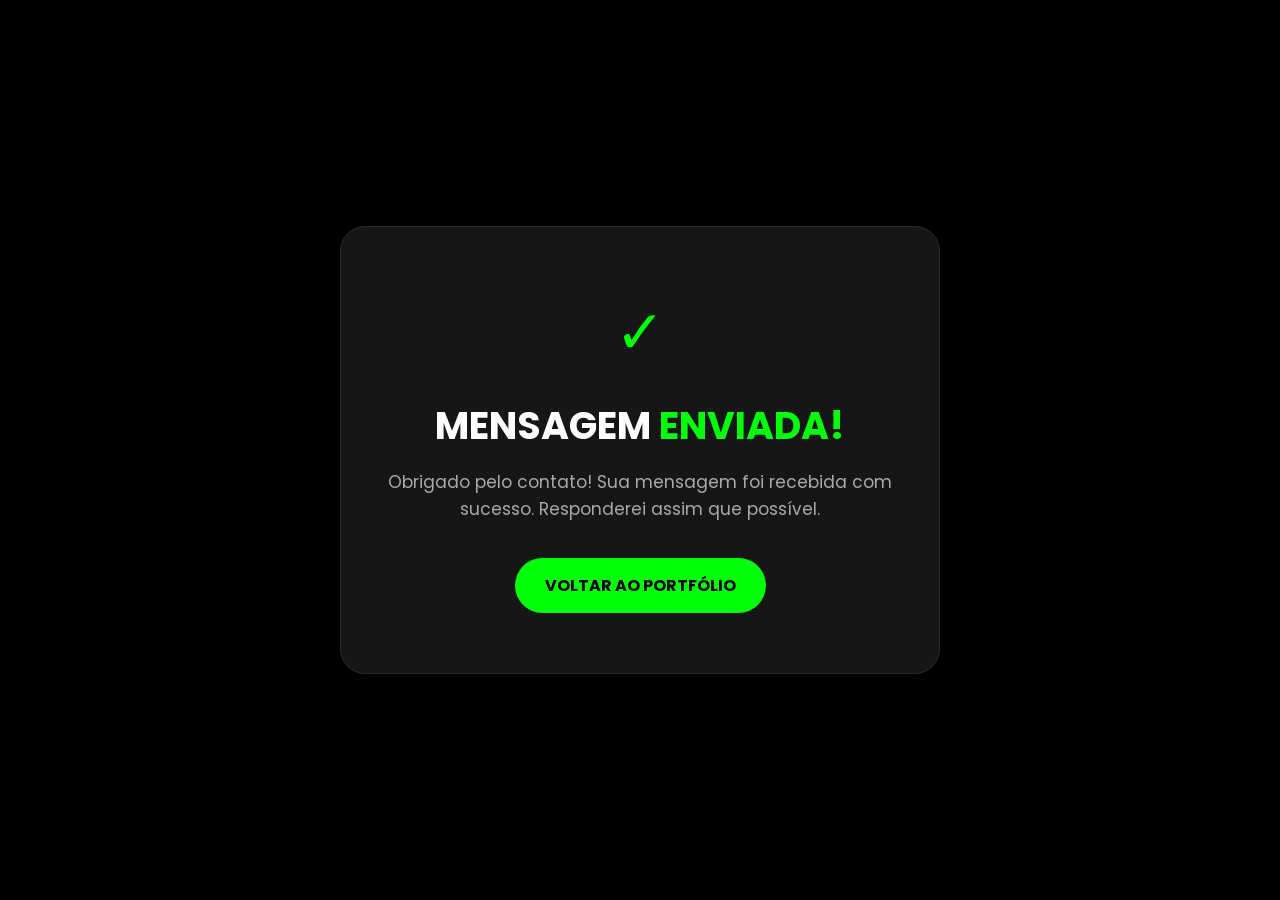
<file: obrigado.html>
<!DOCTYPE html>
<html lang="pt-BR">
<head>
    <meta charset="UTF-8">
    <meta name="viewport" content="width=device-width, initial-scale=1.0">
    <title>Mensagem enviada | Thiago Pina</title>
     <link rel="preconnect" href="https://fonts.googleapis.com">
    <link rel="preconnect" href="https://fonts.gstatic.com" crossorigin>
    <link rel="stylesheet" href="css/styles.css">
    <link href="https://fonts.googleapis.com/css2?family=Poppins:wght@400;500;600;700&display=swap" rel="stylesheet">
</head>
<body class="pagina-confirmacao">
    <main class="confirmacao">
        <div class="icone">✓</div>
        <h1>MENSAGEM <span>ENVIADA!</span></h1>
        <p>
            Obrigado pelo contato! Sua mensagem foi recebida com sucesso.
            Responderei assim que possível.
        </p>
        <a href="/" class="btn-voltar">
            VOLTAR AO PORTFÓLIO
        </a>
    </main>
</body>
</html>
</file>
<file: css/styles.css>
@import url('https://fonts.googleapis.com/css2?family=Poppins:ital,wght@0,100;0,200;0,300;0,400;0,500;0,600;0,700;0,800;0,900;1,100;1,200;1,300;1,400;1,500;1,600;1,700;1,800;1,900&display=swap');

/* Geral */
* {
    margin: 0;
    padding: 0;
    box-sizing: border-box;
    font-family: "Poppins", sans-serif;
}

body {
    background-color: #000;
    height: 100vh;
}

.interface {
    max-width: 1280px;
    margin: 0 auto;
}

.flex {
    display: flex;
}

.btn-contato button {
    padding: 10px 40px;
    font-size: 18px;
    font-weight: 600;
    background-color: #00ff08;
    border: 0;
    border-radius: 30px;
    cursor: pointer;
    transition: .2s;
}

button:hover,
form .btn-enviar input:hover {
    box-shadow: 0px 0px 8px #00ff08;
    transform: scale(1.05);
}

h2.titulo {
    color: #fff;
    font-size: 38px;
    text-align: center;
}

h2.titulo span {
    color: #00ff08;
}

.btn-social button {
    width: 60px;
    height: 60px;
    border-radius: 50%;
    border: none;
    background-color: #00ff08;
    font-size: 22px;
    cursor: pointer;
    margin: 0 5px;
    transition: .2s;
}

/* Header */

header {
    padding: 40px 4%;
}

header .interface {
    display: flex;
    align-items: center;
    justify-content: space-between;
}

header a {
    color: #5c5c5c;
    text-decoration: none;
    display: inline-block;
    transition: .2s;
}

header nav.menu-desktop a:hover {
    color: #fff;
    transform: scale(1.05);
}

header img {
    height: 90px;

}

header nav ul {
    list-style-type: none;
}

header nav.menu-desktop ul li {
    display: inline-block;
    padding: 0 40px;
}

/* Menu mobile */
.btn-abrir-menu i {
    color: #00ff08;
    font-size: 40px;
    display: none;
}

.menu-mobile {
    background-color: #000;
    height: 100vh;
    position: fixed;
    top: 0;
    right: 0;
    z-index: 10;
    width: 0%;
    overflow: hidden;
    transition: .8s;
}

.menu-mobile.abrir {
    width: 68%;
}

.menu-mobile.abrir~.overlay-menu {
    display: block;
}

.menu-mobile nav ul {
    text-align: right;
}

.menu-mobile nav ul li a {
    color: #fff;
    font-size: 20px;
    font-weight: 300;
    padding: 20px 8%;
    display: block;
}

.menu-mobile nav ul li a:hover {
    background-color: #00ff08;
    color: #000;
}

.menu-mobile .btn-fechar {
    padding: 20px 5%;
}

.menu-mobile .btn-fechar i {
    color: #00ff08;
    font-size: 30px;
}

.overlay-menu {
    background-color: #000000df;
    width: 100%;
    height: 100%;
    position: fixed;
    top: 0;
    left: 0;
    z-index: 5;
    display: none;
}

/* Topo Site */

section.topo-site {
    padding: 40px 4%;
}

.logo img {
    width: 240px;
    height: auto;
    display: block;
}

.topo-site .flex {
    align-items: center;
    justify-content: center;
    gap: 90px;
}

.topo-site .txt-topo-site h1 {
    color: #fff;
    font-size: 42px;
    line-height: 40px;
}

.topo-site .txt-topo-site h1 span {
    color: #00ff08;
}

.topo-site .txt-topo-site p {
    color: #fff;
    margin: 40px 0;
}

.topo-site .img-topo-site img {
    height: 400px;
    position: relative;
    animation: flutuar 2s ease-in-out infinite alternate;
}

@keyframes flutuar {
    0% {
        top: 0;
    }

    100% {
        top: 30px;
    }
}

/* Especialidades */
section.especialidades {
    padding: 40px 4%;
}

section.especialidades .flex {
    gap: 60px;
}

.especialidades .especialidades-box {
    color: #fff;
    padding: 40px;
    border-radius: 20px;
    margin-top: 45px;
    transition: 1.2s;
    text-align: center;
}

.especialidades .especialidades-box:hover {
    transform: scale(1.05);
    box-shadow: 0 0 20px #ffffff78;
}

.especialidades .especialidades-box i {
    font-size: 70px;
    color: #00ff08;
}

.especialidades .especialidades-box h3 {
    font-size: 28px;
    margin: 15px 0;
}

.carousel-dots {
    display: none;
}

/* Sobre mim */

section.sobre {
    padding: 80px 4%;
}

section.sobre .flex {
    align-items: center;
    gap: 60px;
}

.sobre .img-sobre {
    display: none;
}

.sobre .img-sobre img:hover {
    filter: blur(1px);
    transition: .5s ease-in;
}


.sobre .txt-sobre {
    color: #fff;
}

.sobre .txt-sobre h2 {
    font-size: 40px;
    line-height: 40px;
    margin-bottom: 30px;
}

.sobre .txt-sobre h2 span {
    color: #00ff08;
}

.sobre .txt-sobre p {
    text-align: left;
    line-height: 1.6;
    margin-bottom: 18px;
}


/* Portfolio */
section.portfolio {
    padding: 80px 4%;
    box-shadow: 0 0 40px 10px #ffffff1d;
}

section.portfolio .flex {
    justify-content: center;
    align-items: center;
    gap: 60px;
    flex-wrap: wrap;
    margin-top: 60px;
}

.projeto-link {
    text-decoration: none;
    color: inherit;
}


.img-port {
    width: 360px;
    height: 460px;
    background-size: cover;
    background-position: 100% 0%;
    transition: .5s;
    cursor: pointer;
    border-radius: 40px;
    position: relative;
    overflow: hidden;
}

.img-port:hover {
    background-position: 100% 100%;
    transform: scale(1.03);
    box-shadow: 0 0 25px rgba(0, 255, 8, 0.25);
}

.overlay {
    position: absolute;
    top: 0;
    left: 0;
    width: 100%;
    height: 100%;
    background-color: #000000b8;
    border-radius: 40px;

    display: flex;
    flex-direction: column;
    align-items: center;
    justify-content: center;

    text-align: center;
    font-size: 24px;
    font-weight: 600;
    color: #fff;
    opacity: 0;
    transition: .5s;
}

.overlay span {
    color: #00ff08;
}

.overlay:hover {
    opacity: 1;
}

/* Formulário */

section.formulario {
    padding: 80px 4%;
}

form {
    max-width: 500px;
    margin: 0 auto;
    display: flex;
    justify-content: center;
    flex-direction: column;
    gap: 10px;
    margin-top: 40px;
}

form input,
form textarea {
    width: 100%;
    background-color: #161616;
    border: 1px solid #2b2b2b;
    outline: none;
    padding: 20px 15px;
    border-radius: 15px;
    color: #fff;
    font-size: 18px;
    transition: .3s;
}

form textarea {
    resize: none;
    height: 200px;
}

form input::placeholder,
form textarea::placeholder {
    color: #888;
}

form .btn-enviar {
    margin-top: 20px;
    text-align: center;
}

form .btn-enviar input {
    width: 120px;
    background-color: #00ff08;
    color: #000;
    font-weight: 700;
    cursor: pointer;
    transition: .2s;

}

/* Footer */
footer {
    padding: 40px 4%;
    box-shadow: 0 0 40px 10px #ffffff1d;
}

footer .flex {
    justify-content: space-between;
}

.logo-footer img {
    width: 190px;
    height: auto;
}

.borda {
    border-top: 2px solid #00ff08;
}

.line-footer {
    padding: 20px 0;

}


.line-footer p i {
    color: #00ff08;
    font-size: 22px;
}

.line-footer p a {
    color: #fff;
    text-decoration: none;
    margin-left: 10px;
}

/* Página de confirmação */

body.pagina-confirmacao {
    min-height: 100vh;
    background-color: #000;
    color: #fff;
    display: flex;
    align-items: center;
    justify-content: center;
    padding: 20px;
}

.confirmacao {
    max-width: 600px;
    width: 100%;
    text-align: center;
    background-color: #161616;
    border: 1px solid #2b2b2b;
    border-radius: 25px;
    padding: 60px 40px;
}

.confirmacao .icone {
    font-size: 60px;
    color: #00ff08;
    margin-bottom: 20px;
}

.confirmacao h1 {
    font-size: 38px;
    margin-bottom: 15px;
}

.confirmacao h1 span {
    color: #00ff08;
}

.confirmacao p {
    color: #aaa;
    font-size: 17px;
    line-height: 1.6;
    margin-bottom: 35px;
}

.btn-voltar {
    display: inline-block;
    padding: 15px 30px;
    background-color: #00ff08;
    color: #000;
    border-radius: 30px;
    text-decoration: none;
    font-weight: 700;
    transition: .3s;
}

.btn-voltar:hover {
    transform: scale(1.05);
    box-shadow: 0 0 20px rgba(0, 255, 8, 0.4);
}

/* Responsivo */

@media screen and (max-width: 768px) {
    .txt-sobre p {
        text-align: left;
    }

    /* Geral */
    .flex {
        flex-direction: column;
    }

    h2.titulo {
        font-size: 34px;
        line-height: 30px;
    }

    /* Header */
    .menu-desktop,
    .btn-contato {
        display: none;
    }

    .topo-site .flex {
        flex-direction: column-reverse;
    }

    /* Menu */

    .btn-abrir-menu i {
        display: block;
    }

    /* Topo */

    header {
        padding: 15px 4%;
    }

    .topo-site .flex {
        flex-direction: column-reverse;
        gap: 15px;
    }

    .topo-site .img-topo-site {
        text-align: center;
    }

    .topo-site .img-topo-site img {
        width: 85%;
        max-width: 300px;
        height: auto;
    }

    .topo-site .txt-topo-site h1 {
        font-size: 30px;
        line-height: 36px;
    }

    section.topo-site {
        padding: 0 8% 30px;
    }

    /* Especialidades */

    section.especialidades .flex {
        flex-direction: row;
        justify-content: center;
        gap: 0;

        height: 480px;
    }

    section.especialidades .especialidades-box {
        width: 100%;
        height: 100%;
        box-sizing: border-box;
    }

    .especialidades-box {
        display: none;
    }

    .especialidades-box.active {
        display: block;
    }

    /* Indicadores do carrossel */
    .carousel-dots {
        display: flex;
        justify-content: center;
        align-items: center;
        gap: 10px;
        margin-top: 15px;
    }

    .carousel-dots .dot {
        width: 9px;
        height: 9px;
        padding: 0;
        border: none;
        border-radius: 50%;
        background-color: #555;
        cursor: pointer;
    }

    .carousel-dots .dot.active {
        background-color: #00ff08;
        transform: scale(1.3);
    }

    .especialidades-box {
        display: none;
    }

    .especialidades-box.active {
        display: block;
    }

    @keyframes slideTecnologia {
        from {
            opacity: 0;
            transform: translateX(40px);
        }

        to {
            opacity: 1;
            transform: translateX(0);
        }
    }

    /* Sobre */

    section.sobre {
        padding: 40px 8%;
    }

    .sobre .txt-sobre h2 {
        font-size: 34px;
        line-height: 35px;
        text-align: center;
    }

    .sobre .txt-sobre p {
        text-align: left;
        line-height: 1.6;
        margin-bottom: 20px;
    }

    .btn-social {
        display: flex;
        justify-content: center;
        gap: 10px;
    }

    /* Portfólio */

    section.portfolio {
        padding: 80px 4%;
    }

    section.portfolio .flex {
        flex-direction: column;
        align-items: center;
        justify-content: center;
        gap: 40px;
    }

    .projeto-link {
        width: 100%;
        max-width: 360px;
        display: block;
    }

    .img-port {
        width: 100%;
        height: 220px;
        margin: 0 auto;

        background-size: contain;
        background-repeat: no-repeat;
        background-position: center;
    }

    form .btn-enviar {
        margin-top: 20px;
        padding-bottom: 25px;
    }

    /* Footer */

    footer .flex {
        flex-direction: column;
        gap: 30px;
    }

    footer .line-footer {
        text-align: center;
    }

}

@media screen and (max-width: 340px) {

    section.especialidades .flex {
        height: 520px;
    }

}
</file>
